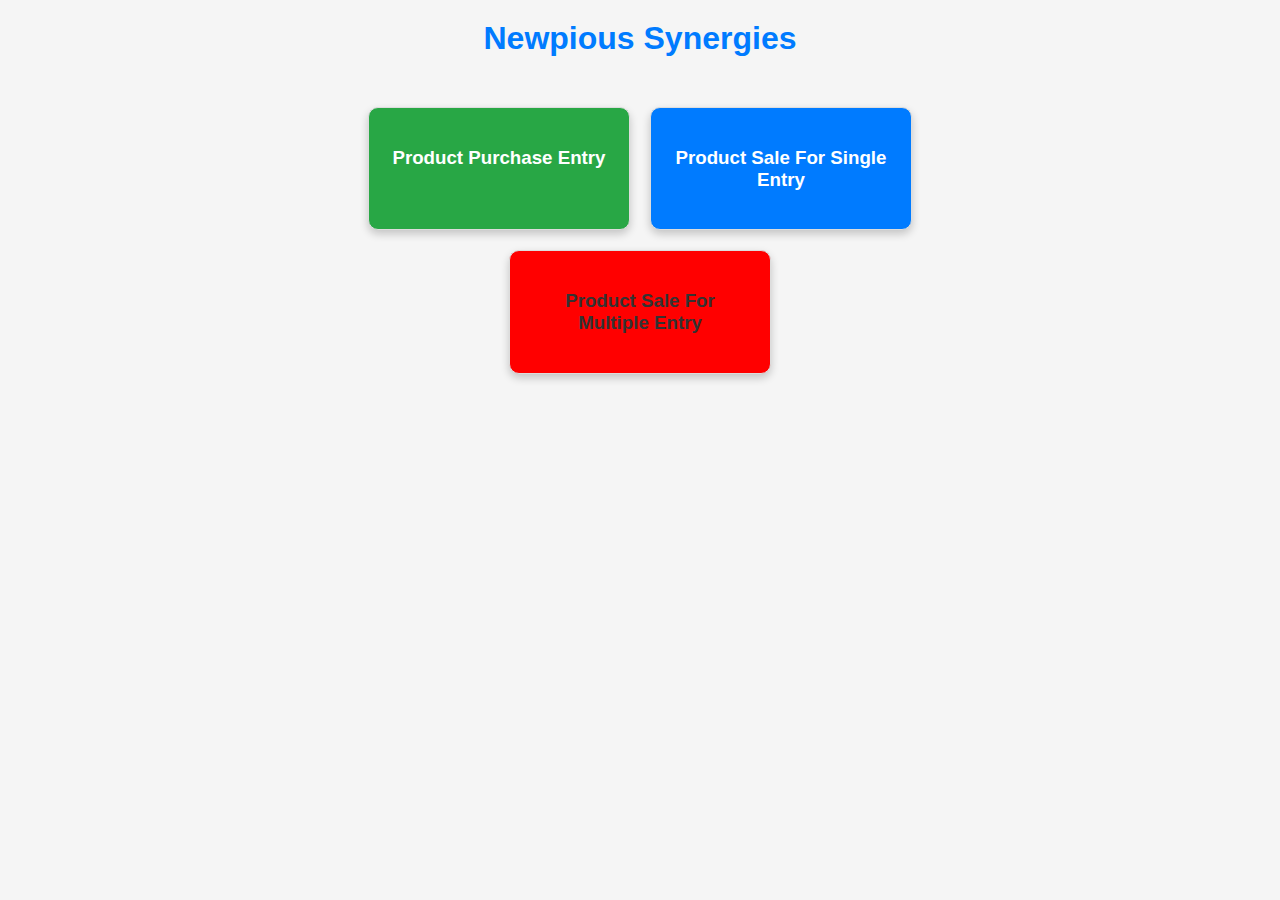
<file: index.html>
<!DOCTYPE html> 
<html lang="en">  
<head>     
    <meta charset="UTF-8">     
    <meta http-equiv="X-UA-Compatible" content="IE=edge">     
    <meta name="viewport" content="width=device-width, initial-scale=1.0">     
<!--     <link rel="stylesheet" href="styles.css">     
    <link rel="stylesheet" href="https://cdnjs.cloudflare.com/ajax/libs/font-awesome/6.0.0-beta3/css/all.min.css">      -->
    <link rel="icon" sizes="1512x1512" href="https://newpious.com/wp-content/uploads/2023/04/logo_211__1_-removebg-preview-1.png" type="image/x-icon">     
    <title>Newpious Synergies</title>     

    <!-- Updated inline CSS -->
    <style>         
        body {             
            background-color: #f5f5f5; /* Light background for a professional look */             
            color: #333; /* Dark text color */             
            font-family: Arial, sans-serif;             
            margin: 0;             
            padding: 0;             
            display: flex;             
            flex-direction: column;             
            align-items: center;         
        }          

        h1.first-heading {             
            margin: 20px 0;             
            text-align: center;             
            color: #007bff; /* Primary blue color for branding */         
        }          

        .cards-container {             
            display: flex;             
            justify-content: center;             
            margin: 20px 0;             
            flex-wrap: wrap;         
        }          

        .card {             
            border: 1px solid #ddd;             
            border-radius: 10px;             
            margin: 10px;             
            padding: 20px;             
            text-align: center;             
            box-shadow: 0 4px 8px rgba(0, 0, 0, 0.2); /* Softer shadow */             
            transition: transform 0.3s, box-shadow 0.3s;             
            flex: 0 1 220px; /* Responsive flex size */         
        }          

        .card:hover {             
            transform: scale(1.05);             
            box-shadow: 0 8px 16px rgba(0, 0, 0, 0.3); /* Increase shadow on hover */             
            cursor: pointer;         
        }          

        .green-card {             
            background-color: #28a745; /* Green color */             
            color: #ffffff;         
        }          

        .purple-card {             
            background-color: #007bff; /* Blue color */             
            color: #ffffff;         
        }          

        .card a {             
            text-decoration: none;             
            color: inherit;         
        }          

        .button {             
            display: inline-block;             
            margin-top: 10px;             
            padding: 10px 15px;             
            background-color: #ff8c00; /* Orange button color */             
            color: white;             
            border-radius: 5px;             
            transition: background-color 0.3s;         
        }          

        .button:hover {             
            background-color: #ff9f1a; /* Lighter orange on hover */         
        }          

        .contact-details {             
            margin-top: 20px;             
            text-align: center;             
            padding: 0 10px; /* Add padding for smaller screens */         
        }          

        iframe {             
            width: 100%; /* Full width for responsiveness */             
            height: 250px;             
            border: none; /* Remove default border */         
        }          

        .logo {             
            width: 80px;             
            height: auto;             
            margin-bottom: 10px;         
        }          

        @media (max-width: 600px) {             
            .card {                 
                flex: 0 1 90%; /* More space on mobile */             
            }             
            h1.first-heading {                 
                font-size: 1.5em; /* Smaller heading on mobile */             
            }         
        }    

        .red-card{
            background-color:red;
        }
    </style> 
</head>  

<body>     
    <h1 class="first-heading">Newpious Synergies</h1>      

    <div class="cards-container">         
        <div class="card green-card" onclick="window.location.href='purchase.html';">             
            <h3>Product Purchase Entry</h3>         
        </div>         
        <div class="card purple-card" onclick="window.location.href='sale.html';">             
            <h3>Product Sale For Single Entry </h3>         
        </div>  
         <div class="card red-card" onclick="window.location.href='multi.html';">             
            <h3>Product Sale For Multiple Entry </h3>         
        </div>  
    </div>      

  
</body>  
</html>
</file>
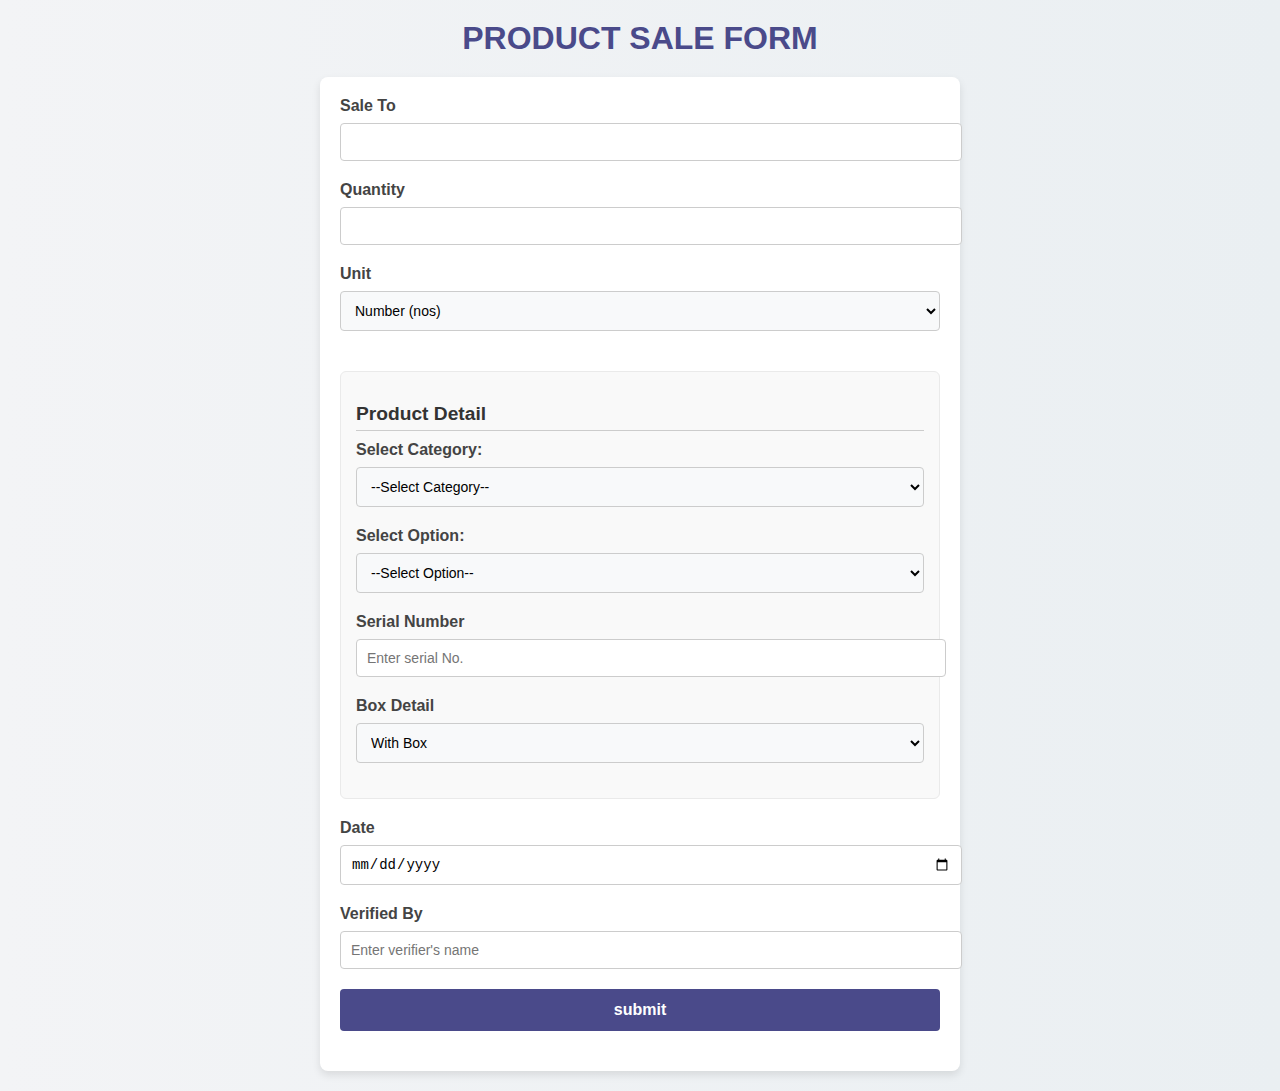
<file: sale.html>
<!DOCTYPE html>
<html lang="en">
<head>
  <meta charset="UTF-8">
  <meta name="viewport" content="width=device-width, initial-scale=1.0">
  <link rel="icon" sizes="1512x1512" href="https://newpious.com/wp-content/uploads/2023/04/logo_211__1_-removebg-preview-1.png" type="image/x-icon">     
    <title>Newpious  Synergies-sale</title>  
  <link rel="stylesheet" href="sale.css">
</head>
<body>

  <h1>Product Sale Form</h1>
  <form name="submit-to-google-sheet">
    <div class="spinner" id="spinner"></div>
<div class="success-message" id="success-message">Form submitted successfully!</div>

<label>Sale To</label> 
<input type="text" name="Sale To"> 
<label>Quantity</label> 
<input type="number" name="Quantity"> 

<label for="UNIT">Unit</label>
<select name="measurement_units">
  <option value="nos">Number (nos)</option>
  <option value="kg">Kilograms (kg)</option>
  <option value="meter">Meters (m)</option>
  <option value="kw">Kilowatts (kW)</option>
  <option value="kv">Kilovolts (kV)</option>
  <option value="liter">Liters (L)</option>
  <option value="watt">Watts (W)</option>
  <option value="volt">Volts (V)</option>
  <option value="ampere">Amperes (A)</option>
  <option value="ohm">Ohms (Ω)</option>
  <option value="joule">Joules (J)</option>
  <option value="coulomb">Coulombs (C)</option>
  <option value="farad">Farads (F)</option>
  <option value="newton">Newtons (N)</option>
  <option value="hertz">Hertz (Hz)</option>
  <option value="celsius">Celsius (°C)</option>
  <option value="kelvin">Kelvin (K)</option>
  <option value="bar">Bar (bar)</option>
  <option value="atm">Atmospheres (atm)</option>
  <option value="pascal">Pascals (Pa)</option>
  <option value="milliampere">Milliamperes (mA)</option>
  <option value="megawatt">Megawatts (MW)</option>
  <option value="megavolt">Megavolts (MV)</option>
  <option value="kilogram_meter">Kilogram-meter (kg·m)</option>
  <option value="liter_per_second">Liters per second (L/s)</option>
</select>






<div class="subboundry">
<h2>Product Detail</h2>

<!-- First dropdown: Main category -->
<label for="category">Select Category:</label>
<select id="category" name="category" onchange="populateSubOptions()">
    <option value="">--Select Category--</option>
    <option value="CG VFD Models">CG VFD Models</option>
    <option value="Credence Solar Panels">Credence Solar Panels</option>
    <option value="Asani Models">Adani Solar Panels</option>
    <option value="All Product Names">All Product Names</option>
    <option value="Veichi Models">Veichi Models</option>
</select>

<!-- Second dropdown: Sub-options -->
<label for="subcategory">Select Option:</label>
<select id="subcategory"  name="product">
    <option value="">--Select Option--</option>
</select>

<script>
    // Data for dropdown options
    const data = {
        "CG VFD Models": [
            { name: "CG Solar 3Hp VSR23-9P5", value: "CG_Solar_3Hp_VSR23-9P5" },
            { name: "CG Solar 5Hp VSRE48-009", value: "CG_Solar_5Hp_VSRE48-009" },
            { name: "CG Solar 7.5Hp VSR48-013", value: "CG_Solar_7.5Hp_VSR48-013" },
            { name: "CG Solar 10Hp VSR48-017", value: "CG_Solar_10Hp_VSR48-017" },
            { name: "CG Solar 15Hp VSR48-024", value: "CG_Solar_15Hp_VSR48-024" },
            { name: "CG Solar 20Hp VSR48-032", value: "CG_Solar_20Hp_VSR48-032" },
            { name: "CG Solar 25Hp VSR48-038", value: "CG_Solar_25Hp_VSR48-038" },
            { name: "CG Solar 30Hp VSR48-045", value: "CG_Solar_30Hp_VSR48-045" },
            { name: "CG Solar 40Hp VSR48-060", value: "CG_Solar_40Hp_VSR48-060" },
            { name: "CG Solar 50Hp VSR48-075", value: "CG_Solar_50Hp_VSR48-075" },
            { name: "CG Solar 75Hp VSR48-112", value: "CG_Solar_75Hp_VSR48-112" },
            { name: "CG Solar 100Hp VSR48-150", value: "CG_Solar_100Hp_VSR48-150" },
            { name: "CG Solar 150Hp VSR48-210", value: "CG_Solar_150Hp_VSR48-210" }
        ],
        "Credence Solar Panels": [
            { name: "CS-QB685-132", value: "CS_QB685_132" },
            { name: "CSQB670-132", value: "CSQB670_132" },
            { name: "CS-QB725-132", value: "CS_QB725_132" }
        ],
        "Asani Models": [
            { name: "ASB-M10-144-540", value: "ASB_M10_144_540" }
        ],
        "All Product Names": [
            { name: "DCDB", value: "DCDB" },
            { name: "ACDB", value: "ACDB" },
            { name: "Net Meter", value: "Net_Meter" },
            { name: "VFD Box", value: "VFD_Box" },
            { name: "DC cable 4sqr mm", value: "DC_cable_4sqr_mm" },
            { name: "DC cable 6sqr mm", value: "DC_cable_6sqr_mm" },
            { name: "Lug 4Sqr mm", value: "Lug_4Sqr_mm" },
            { name: "Lug 6Sqr mm", value: "Lug_6Sqr_mm" },
            { name: "Lug 35 Sqr mm", value: "Lug_35_Sqr_mm" },
            { name: "MC4 connector", value: "MC4_connector" },
            { name: "Y connecter", value: "Y_connecter" },
            { name: "DC MCB 500v", value: "DC_MCB_500v" },
            { name: "DC MCB 800v", value: "DC_MCB_800v" },
            { name: "DC MCB 125A", value: "DC_MCB_125A" },
            { name: "AC Cable 4Sqr mm", value: "AC_Cable_4Sqr_mm" },
            { name: "AC Cable 2c X 4Sqr mm", value: "AC_Cable_2c_X_4Sqr_mm" },
            { name: "Traminals", value: "Traminals" },
            { name: "Tai cables", value: "Tai_cables" },
            { name: "RMS", value: "RMS" },
            { name: "Earthing Rods", value: "Earthing_Rods" },
            { name: "L.A Latu", value: "L_A_Latu" },
            { name: "Hardwere", value: "Hardwere" },
            { name: "Perlin", value: "Perlin" },
            { name: "Rafter", value: "Rafter" },
            { name: "U clamp", value: "U_clamp" },
            { name: "Z clamp", value: "Z_clamp" },
            { name: "VSR11-9P5", value: "VSR11-9P5" },
        ],
        "Veichi Models": [
            { name: "Veichi 3Hp SD700-6ROD", value: "Veichi_3Hp_SD700_6ROD" },
            { name: "Veichi 5Hp AG300-T/S2-004G", value: "Veichi_5Hp_AG300_T_S2_004G" },
            { name: "Veichi AG300-T3-011G/015P", value: "Veichi_AG300_T3_011G_015P" },
            { name: "Veichi AG300-T3-018G/022P", value: "Veichi_AG300_T3_018G_022P" }
        ]
    };

    // Function to populate the second dropdown based on the first dropdown selection
    function populateSubOptions() {
        const category = document.getElementById("category").value;
        const subcategoryDropdown = document.getElementById("subcategory");

        // Clear previous options
        subcategoryDropdown.innerHTML = '<option value="">--Select Option--</option>';

        // Populate new options
        if (category && data[category]) {
            data[category].forEach(option => {
                const newOption = document.createElement("option");
                newOption.value = option.value; // Unique value for Excel usage
                newOption.textContent = option.name;
                subcategoryDropdown.appendChild(newOption);
            });
        }
    }
</script>

  <label for="sno">Serial Number</label>
  <input name="Serial_No" placeholder="Enter serial No." type="text">

<label for="box-type">Box Detail</label>
<select id="box-type" name="box_type">
    <option value="with_box">With Box</option>
    <option value="without_box">Without Box</option>
</select>
</div>

<!-- Date -->
<div class="form-group">
<label for="date">Date</label>
<input type="date" id="date" name="date" required>
</div>
<!-- Verified By -->
<div class="form-group">
<label for="verified-by">Verified By</label>
<input type="text" id="verified-by" name="verified_by" placeholder="Enter verifier's name" required>
</div>
<input type="submit" value="submit"  href="success.html">




</form>

<script>
  document.addEventListener("DOMContentLoaded", () => {
    const form = document.forms["submit-to-google-sheet"];
    const spinner = document.getElementById("spinner");
    const successMessage = document.getElementById("success-message");

    form.addEventListener("submit", (e) => {
      e.preventDefault(); // Prevent default form submission

      // Show the spinner
      spinner.style.display = "block";

      // Send data to Google Sheets
      const scriptURL =
        "https://script.google.com/macros/s/AKfycbzBHRXKfgvaZXBZHnWt6W5brUww_KGPriXAW3UH74HsXPefmw1RGk__oJkEXmzeSiQLqQ/exec";

      fetch(scriptURL, { method: "POST", body: new FormData(form) })
        .then((response) => {
          console.log("Success!", response);

          // Hide the spinner
          spinner.style.display = "none";

          // Show success message
          successMessage.style.display = "block";

          // Clear form fields
          form.reset();

          // Hide success message after 3 seconds
          setTimeout(() => {
            successMessage.style.display = "none";
          }, 3000);
        })
        .catch((error) => {
          console.error("Error!", error.message);

          // Hide spinner in case of an error
          spinner.style.display = "none";
        });
    });
  });
</script>


</body>
</html>
</file>
<file: styles.css>
/* Base Styles */
body {
  margin: 0;
  padding: 0;
  font-family: 'Arial', sans-serif;
  background-color: #121212; /* Dark background */
  color: #ffffff; /* Light text color */
}

/* Header Styles */
h1.first-heading {
  text-align: center;
  margin: 20px 0;
  font-size: 2.5rem;
  color: #4CAF50; /* Highlight color for header */
}

/* Card Container */
.cards-container {
  display: flex;
  justify-content: center;
  flex-wrap: wrap;
  margin: 20px 0;
}

/* Card Styles */
.card {
  border: none;
  border-radius: 10px;
  margin: 10px;
  padding: 20px;
  text-align: center;
  box-shadow: 0 4px 20px rgba(0, 0, 0, 0.4); /* Deeper shadow */
  transition: transform 0.3s, box-shadow 0.3s;
  flex: 0 1 calc(33% - 40px); /* Responsive width for three cards in a row */
  background: linear-gradient(145deg, #a81414, #2a2a2a); /* Gradient background */
}

/* Card Hover Effects */
.card:hover {
  transform: translateY(-5px);
  box-shadow: 0 8px 30px rgba(0, 0, 0, 0.5);
}

/* Color Variants for Cards */
.green-card {
  background-color: #2e7d32; /* Dark green */
}

.purple-card {
  background-color: #6a1b9a; /* Dark purple */
}

/* Button Styles */
.button {
  background-color: #4CAF50; /* Button color */
  color: white;
  padding: 10px 15px;
  border-radius: 5px;
  text-align: center;
  text-decoration: none;
  transition: background-color 0.3s, transform 0.3s;
  display: inline-block;
}

.button:hover {
  background-color: #45a049; /* Darker shade on hover */
  transform: scale(1.05);
}

/* Contact Details */
.contact-details {
  margin-top: 20px;
  text-align: center;
  padding: 0 10px;
}

/* Responsive Iframe */
iframe {
  width: 100%;
  height: 250px; /* Set a fixed height */
  border: none;
}

/* Media Queries for Responsiveness */
@media (max-width: 768px) {
  .card {
      flex: 0 1 calc(50% - 20px); /* Two cards in a row */
  }

  h1.first-heading {
      font-size: 2rem; /* Smaller heading on mobile */
  }
}

@media (max-width: 480px) {
  .card {
      flex: 0 1 100%; /* Full width on mobile */
  }

  h1.first-heading {
      font-size: 1.5rem; /* Even smaller heading */
  }
}

/* Additional styles for sale.html */
input[type="text"],
input[type="number"],
input[type="datetime-local"] {
  padding: 12px;
  border: 1px solid #ddd;
  border-radius: 5px;
  font-size: 16px;
  transition: border-color 0.3s;
}

input[type="text"]:focus,
input[type="number"]:focus,
input[type="datetime-local"]:focus {
  border-color: #6a0dad;
  outline: none;
}

button {
  background-color: #6a0dad; /* Button color for sale.html */
}

/* Table styles for sale.html */
table {
  width: 100%;
  border-collapse: collapse;
  display: none; /* Hidden by default */
}

th, td {
  border: 1px solid #ddd;
  padding: 10px;
  text-align: left;
}

th {
  background-color: #6a0dad;
  color: white;
}
.green-card {
  background-color: #2e7d32; /* Dark green */
  color: #ffffff; /* Light text */
}

.purple-card {
  background-color: #6a1b9a; /* Dark purple */
  color: #ffffff; /* Light text */
}
</file>
<file: sale.css>
/* sale.css */

/* General Styles */
body {
  font-family: Arial, sans-serif;
  margin: 0;
  padding: 0;
  background: linear-gradient(to right, #f3f4f6, #eaeff2);
  color: #333;
}

h1 {
  text-align: center;
  margin: 20px 0;
  color: #4A4A8A;
  font-size: 2rem;
  font-weight: bold;
  text-transform: uppercase;
}

form {
  max-width: 600px;
  margin: 20px auto;
  padding: 20px;
  background-color: #fff;
  border-radius: 8px;
  box-shadow: 0 4px 8px rgba(0, 0, 0, 0.1);
}

/* Form Labels and Inputs */
form label {
  display: block;
  margin-bottom: 8px;
  font-weight: 600;
  color: #444;
}

form input,
form select {
  width: 100%;
  padding: 10px;
  margin-bottom: 20px;
  border: 1px solid #ccc;
  border-radius: 4px;
  font-size: 14px;
}

form input:focus,
form select:focus {
  outline: none;
  border-color: #4A4A8A;
  box-shadow: 0 0 4px rgba(74, 74, 138, 0.5);
}

/* Dropdowns */
select {
  background: #f8f9fa;
  cursor: pointer;
}

/* Buttons */
form input[type="submit"] {
  width: 100%;
  padding: 12px;
  background-color: #4A4A8A;
  color: #fff;
  border: none;
  border-radius: 4px;
  font-size: 16px;
  font-weight: bold;
  cursor: pointer;
  transition: background-color 0.3s;
}

form input[type="submit"]:hover {
  background-color: #37377b;
}

/* Form Sections */
.subboundry {
  margin: 20px 0;
  padding: 15px;
  border: 1px solid #eaeaea;
  border-radius: 6px;
  background-color: #f9f9f9;
}

.subboundry h2 {
  font-size: 1.2rem;
  color: #333;
  margin-bottom: 10px;
  border-bottom: 1px solid #ccc;
  padding-bottom: 5px;
}

/* Date and Verified By */
.form-group {
  margin-bottom: 20px;
}

.form-group input {
  display: block;
  width: 100%;
}

/* Responsive Design */
@media (max-width: 768px) {
  form {
    padding: 15px;
  }

  h1 {
    font-size: 1.8rem;
  }

  form input,
  form select {
    font-size: 13px;
    padding: 8px;
  }

  form input[type="submit"] {
    font-size: 14px;
  }
}
/* Spinner styles */
.spinner {
  display: none; /* Hidden by default */
  position: fixed;
  top: 50%;
  left: 50%;
  transform: translate(-50%, -50%);
  border: 6px solid #f3f3f3;
  border-top: 6px solid #3498db;
  border-radius: 50%;
  width: 40px;
  height: 40px;
  animation: spin 1s linear infinite;
}

@keyframes spin {
  0% {
    transform: rotate(0deg);
  }
  100% {
    transform: rotate(360deg);
  }
}

/* Success message styles */
.success-message {
  display: none; /* Initially hidden */
  position: fixed;
  top: 50%;
  left: 50%;
  transform: translate(-50%, -50%);
  background-color: #d4edda;
  color: #155724;
  padding: 15px 20px;
  border: 1px solid #c3e6cb;
  border-radius: 5px;
  box-shadow: 0 4px 8px rgba(0, 0, 0, 0.1);
  z-index: 9999;
}
</file>
